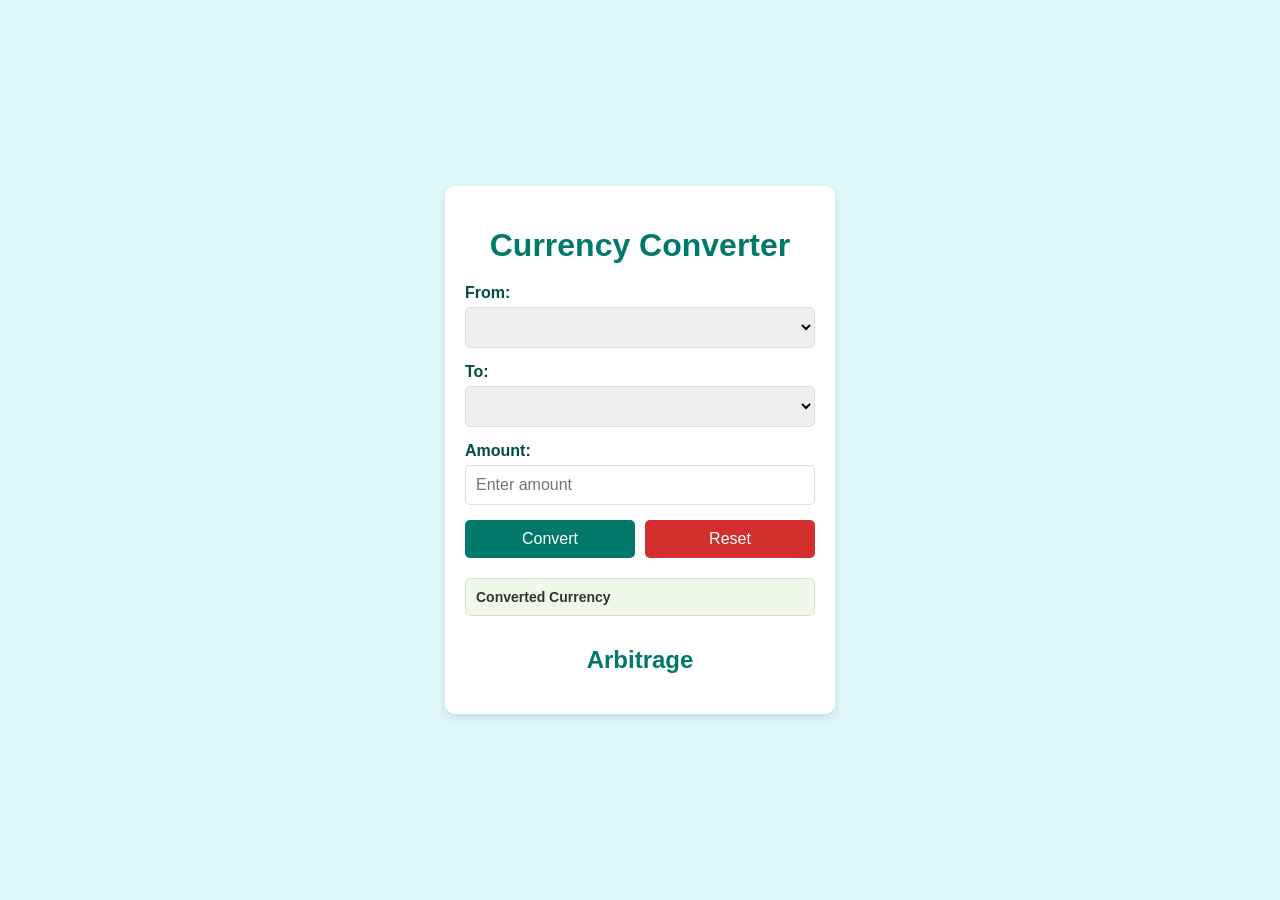
<file: index.html>
<!DOCTYPE html>
<html lang="en">
<head>
    <meta charset="UTF-8">
    <meta name="viewport" content="width=device-width, initial-scale=1.0">
    <title>Simple Currency Converter</title>
    <link rel="stylesheet" href="styles.css">
</head>
<body>
    <div class="container">
        <h1>Currency Converter</h1>
        <form id="currency-form">

            <label for="from-currency">From:</label>
            <select id="from-currency"></select>

            <label for="to-currency">To:</label>
            <select id="to-currency"></select>

            <label for="amount">Amount:</label>
            <input type="number" id="amount" placeholder="Enter amount" required>
            
            <div class="button-container">
                <button type="submit">Convert</button>
                <button type="reset" id="reset-button">Reset</button>
            </div>
        <div id="result" class="output-block">Converted Currency</div>
        <h2>Arbitrage</h2>
        <div id="arbitrage"></div>
    </div>
    <script src="script.js"></script>
</body>
</html>
</file>
<file: styles.css>
body {
    font-family: Arial, sans-serif;
    background-color: #e0f7fa;
    display: flex;
    justify-content: center;
    align-items: center;
    height: 100vh;
    margin: 0;
}

.container {
    background-color: white;
    border-radius: 10px;
    padding: 20px;
    box-shadow: 0 4px 8px rgba(0, 0, 0, 0.1);
    width: 350px;
}

h1 {
    color: #00796b;
    margin-bottom: 20px;
    text-align: center;
}

h2 {
    color: #00796b;
    margin-top: 30px;
    text-align: center;
}

label {
    display: block;
    margin-top: 15px;
    font-weight: bold;
    color: #004d40;
}

input, select {
    width: calc(100% - 20px);
    margin-top: 5px;
    padding: 10px;
    border-radius: 5px;
    border: 1px solid #ddd;
    font-size: 16px;
    box-sizing: border-box;
}

button {
    background-color: #00796b;
    color: white;
    border: none;
    cursor: pointer;
    margin-top: 15px;
    padding: 10px;
    border-radius: 5px;
    font-size: 16px;
    width: calc(50% - 10px);
    box-sizing: border-box;
}

button:hover {
    background-color: #004d40;
}

#result, #arbitrage {
    margin-top: 20px;
    text-align: left;
    color: #333;
    font-size: 14px;
}

#arbitrage p {
    margin: 5px 0;
}

.container form label,
.container form input,
.container form select,
.container form button {
    width: 100%;
}

#reset-button {
    background-color: #d32f2f;
    /* margin-top: 10px; */
}

#reset-button:hover {
    background-color: #b71c1c;
}

/* Output Block Styling */
.output-block {
    background-color: #f1f8e9;
    padding: 10px;
    border-radius: 5px;
    border: 1px solid #ddd;
    margin-top: 20px;
    text-align: center;
    font-size: 18px;
    font-weight: bold;
    color: #00796b;
}

.button-container {
    display: flex;
    justify-content: space-between;
    gap: 10px;  
    width: 100%; 
}
</file>
